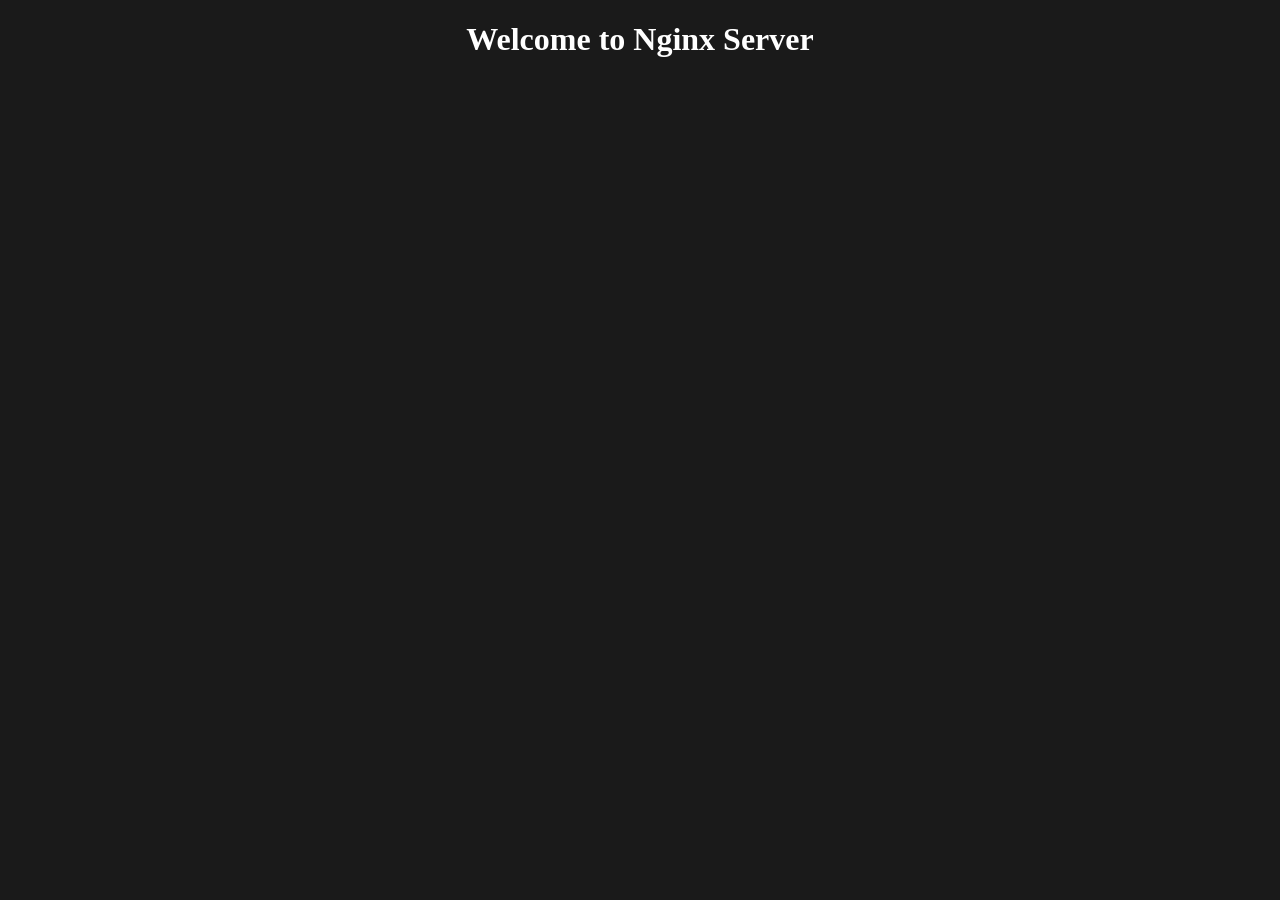
<file: index.html>
<!DOCTYPE html>
<html lang="en">
<head>
    <meta charset="UTF-8">
    <meta name="viewport" content="width=device-width, initial-scale=1.0">
    <title>Welcome to custom server</title>
    <link rel="stylesheet" href="style.css">
</head>
<body>
    <h1>Welcome to Nginx Server</h1>
</body>
</html>
</file>
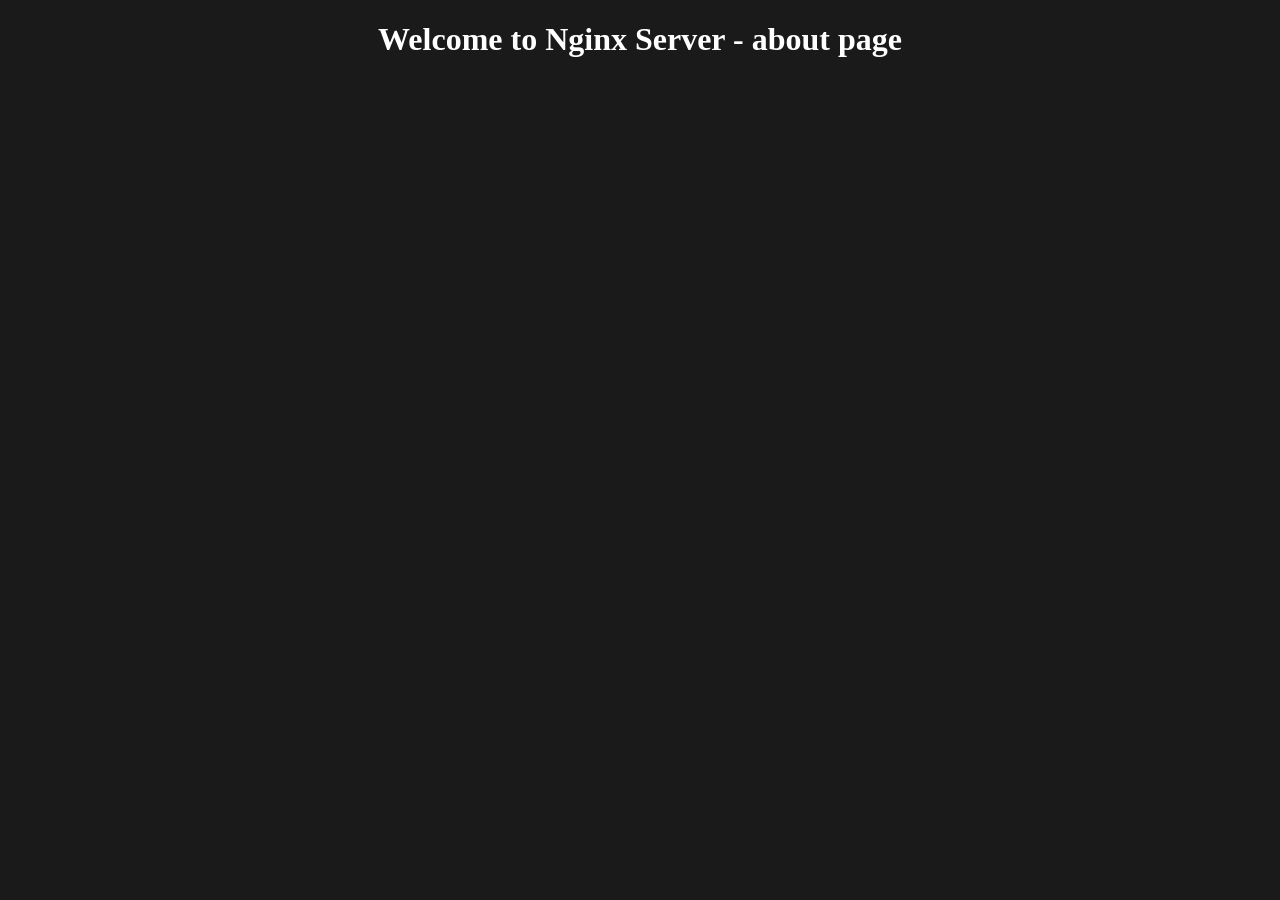
<file: about.html>
<!DOCTYPE html>
<html lang="en">
<head>
    <meta charset="UTF-8">
    <meta name="viewport" content="width=device-width, initial-scale=1.0">
    <title>Welcome to custom server</title>
    <link rel="stylesheet" href="style.css">
</head>
<body>
    <h1>Welcome to Nginx Server - about page</h1>
</body>
</html>
</file>
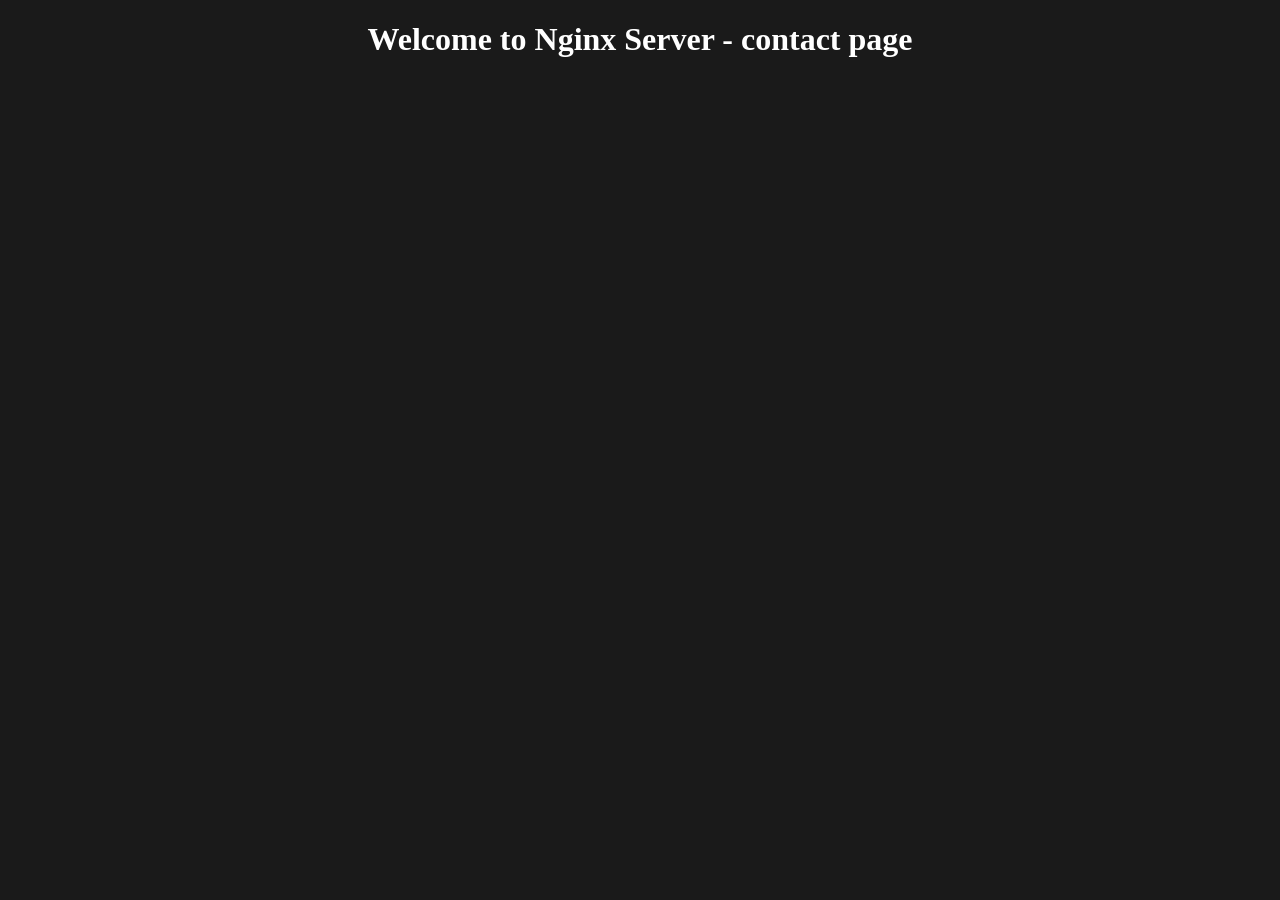
<file: contact.html>
<!DOCTYPE html>
<html lang="en">
<head>
    <meta charset="UTF-8">
    <meta name="viewport" content="width=device-width, initial-scale=1.0">
    <title>Welcome to custom server</title>
    <link rel="stylesheet" href="style.css">
</head>
<body>
    <h1>Welcome to Nginx Server - contact page</h1>
</body>
</html>
</file>
<file: style.css>
body
{
    background-color: #1a1a1a;
    color: white;
}
h1
{
    text-align: center;
}
</file>
